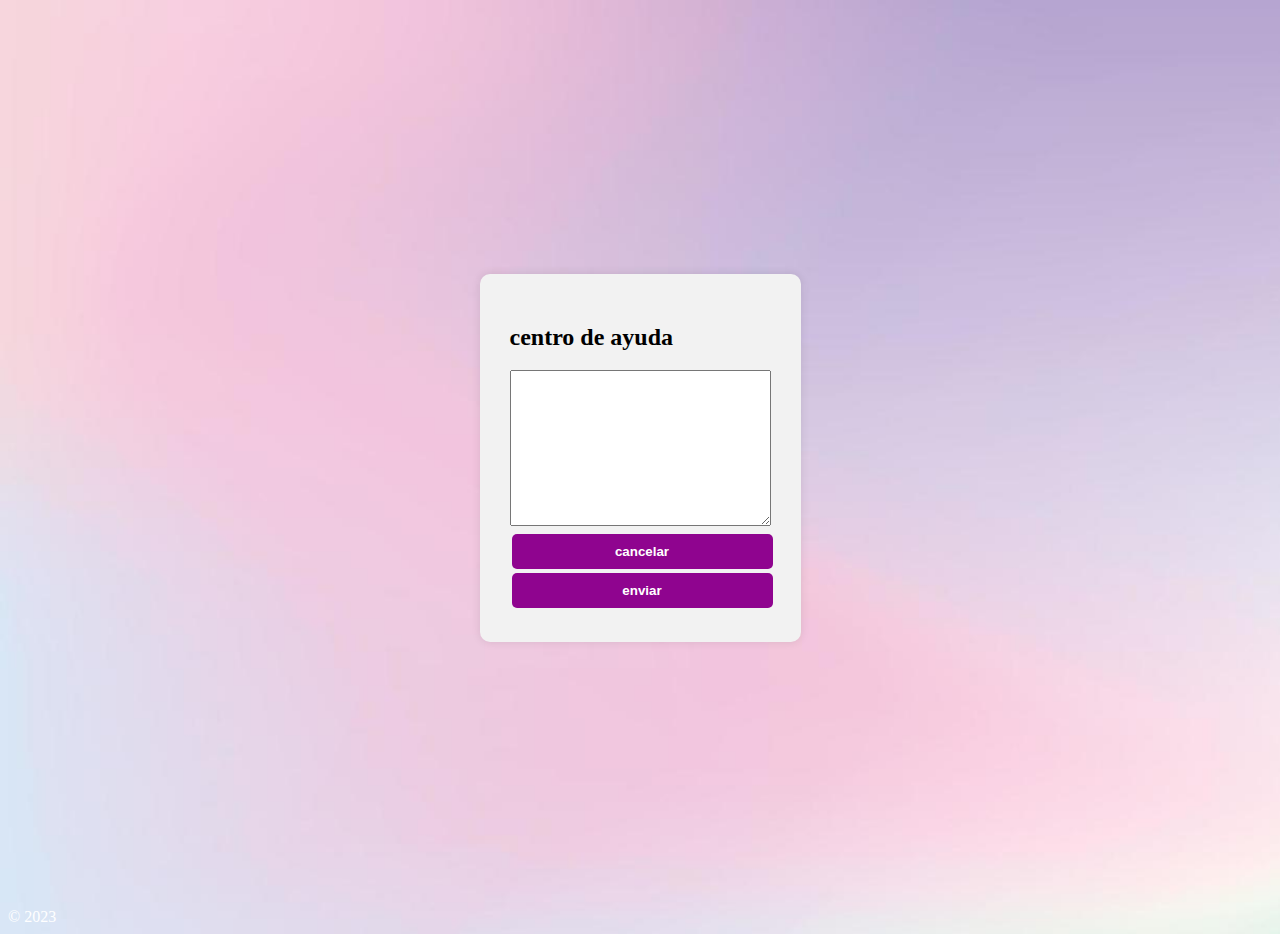
<file: ayuda.html>
<!DOCTYPE html>
<html lang="en">
<head>
    <meta charset="UTF-8">
    <meta http-equiv="X-UA-Compatible" content="IE=edge">
    <meta name="viewport" content="width=device-width, initial-scale=1.0">
    <title>AYUDA</title>
    <link rel="stylesheet" href="vista.css">
</head>
<body>
    <div class="container">
        <form class="login-form" action="index.html">
          <h2>centro de ayuda</h2> 
          <textarea name="" id="" cols="30" rows="10"></textarea>
          <input type="submit" value="cancelar">
          <input type="submit" value="enviar">
        </form>
      </div>
    <footer> &copy; 2023</footer>
</body>
</html>
</file>
<file: vista.css>
nav{
    display: flex;
    justify-content: center;
    align-items: normal;
    min-height: 40vh; 
}
nav ul {
    list-style: none;
    padding: 0;
    margin: 0;
  }
  
  nav ul li {
    display: inline-block;
    position: relative;
  }
  
  nav ul li a {
    display: block;
    padding: 10px 20px;
    text-decoration: none;
    color: #333;
  }
  nav ul li li a {
    display: block;
    padding: 10px 20px;
    text-decoration: none;
    color: #333;
  }
  
  nav ul li li li a {
    display: block;
    padding: 10px 20px;
    text-decoration: none;
    color: #333;
  }
  nav ul li:hover > ul {
    display: block;
  }
  
  nav ul ul  {
    display: none;
    position: absolute;
    top: 100%;
  }
   nav ul ul  {
    display: none;
    position: absolute;
    top: 100%;
  }
  
  nav ul ul li {
    width: 200px;
    float: none;
    display: list-item;
    position: relative;
  }
  
  nav ul ul ul li {
    position: relative;
    top: -60px;
    left: 200px;
  }
  
  nav ul ul ul {
    position: absolute;
    left: 10%;
    top: 0;
  } nav ul ul ul ul {
    display: none;
    position: absolute;
    top: 100%;
  }
  
  
 .border1 {
border-color: blue;

  }
  input[type=button], input[type=submit], input[type=reset] {
    background-color: #8f048f;
    border: none;
    color: white;
    padding: 16px 32px;
    text-decoration: none;
    margin: 4px 2px;
    cursor: pointer;
  }
  select {
    width: 50%;
    padding: 16px 15px;
    border: none;
    border-radius: 4px;
    background-color: #f1f1f1;
  }
  #customers {
    font-family: Arial, Helvetica, sans-serif;
    border-collapse: collapse;
    width: 100%;
  }
  
  #customers td, #customers th {
    border: 1px solid #ddd;
    padding: 8px;
  }
  
  #customers tr:nth-child(even){background-color: #f2f2f2;}
  
  #customers tr:hover {background-color: #ddd;}
  
  #customers th {
    padding-top: 12px;
    padding-bottom: 12px;
    text-align: left;
    background-color: #8f048f;
    color: white;
  }
  input[type=text],[type=tel],[type=email] {
    width: 130px;
    box-sizing: border-box;
    border: 2px solid #4715e9;
    border-radius: 4px;
    font-size: 16px;
    background-color: white;
    background-image: url('sear.jfif');
    background-position: 10px 10px; 
    background-repeat: no-repeat;
    padding: 12px 20px 12px 40px;
    transition: width 0.4s ease-in-out;
  }
  input[type=tel]:focus {
    width: 100%;
    
  }
  input[type=email]:focus {
    width: 100%;
    
  }
  input[type=text]:focus {
    width: 100%;
    
  }
  footer {
    text-align: below;
    text-decoration: none;
    color: white;
    
  }
  border1.dotted {border-style: dotted;} {
    border: 2px solid #4715e9;
    border-radius: 4px;
    font-size: 10px;
    background-color: white;
  
}
body {
background-image: url(imagenes/img.jpg);
background-repeat: no-repeat;
background-size: 1535px;
}

div.recupcontra {

  border: 2px solid #4715e9;
  border-radius: 4px;
  font-size: 10px;
  background-color: white;

}


.container {
  display: flex;
  justify-content: center;
  align-items: center;
  height: 100vh;
}

.login-form {
  background-color: #f2f2f2;
  border-radius: 10px;
  padding: 30px;
  box-shadow: 0px 0px 10px rgba(0, 0, 0, 0.1);
  animation: fadeIn 1s ease-in-out;
}
<!--css de inicio de secion-->
@keyframes fadeIn {
  0% {
    opacity: 0;
    transform: translateY(-20px);
  }
  100% {
    opacity: 1;
    transform: translateY(0);
  }
}

.form-group {
  margin-bottom: 15px;
}

label {
  display: block;
  font-weight: bold;
}

input[type="text"],
input[type="password"] {
  width: 100%;
  padding: 10px;
  border: 1px solid #ccc;
  border-radius: 5px;
}

input[type="submit"] {
  display: block;
  width: 100%;
  padding: 10px;
  background-color: #8f048f;
  border: none;
  border-radius: 5px;
  color: white;
  font-weight: bold;
  cursor: pointer;
}


<!--css de recuperar contraseña-->

.container {
  display: flex;
  justify-content: center;
  align-items: center;
  height: 100vh;
}

.forgot-password-form {
  background-color: #f2f2f2;
  border-radius: 10px;
  padding: 30px;
  box-shadow: 0px 0px 10px rgba(0, 0, 0, 0.1);
  animation: fadeIn 1s ease-in-out;
}

@keyframes fadeIn {
  0% {
    opacity: 0;
    transform: translateY(-20px);
  }
  100% {
    opacity: 1;
    transform: translateY(0);
  }
}

.form-group {
  margin-bottom: 15px;
}

label {
  display: block;
  font-weight: bold;
}

input[type="email"] {
  width: 100%;
  padding: 10px;
  border: 1px solid #ccc;
  border-radius: 5px;
}

input[type="submit"] {
  display: block;
  width: 100%;
  padding: 10px;
  background-color: #8f048f;
  border: none;
  border-radius: 5px;
  color: white;
  font-weight: bold;
  cursor: pointer;
}
</file>
